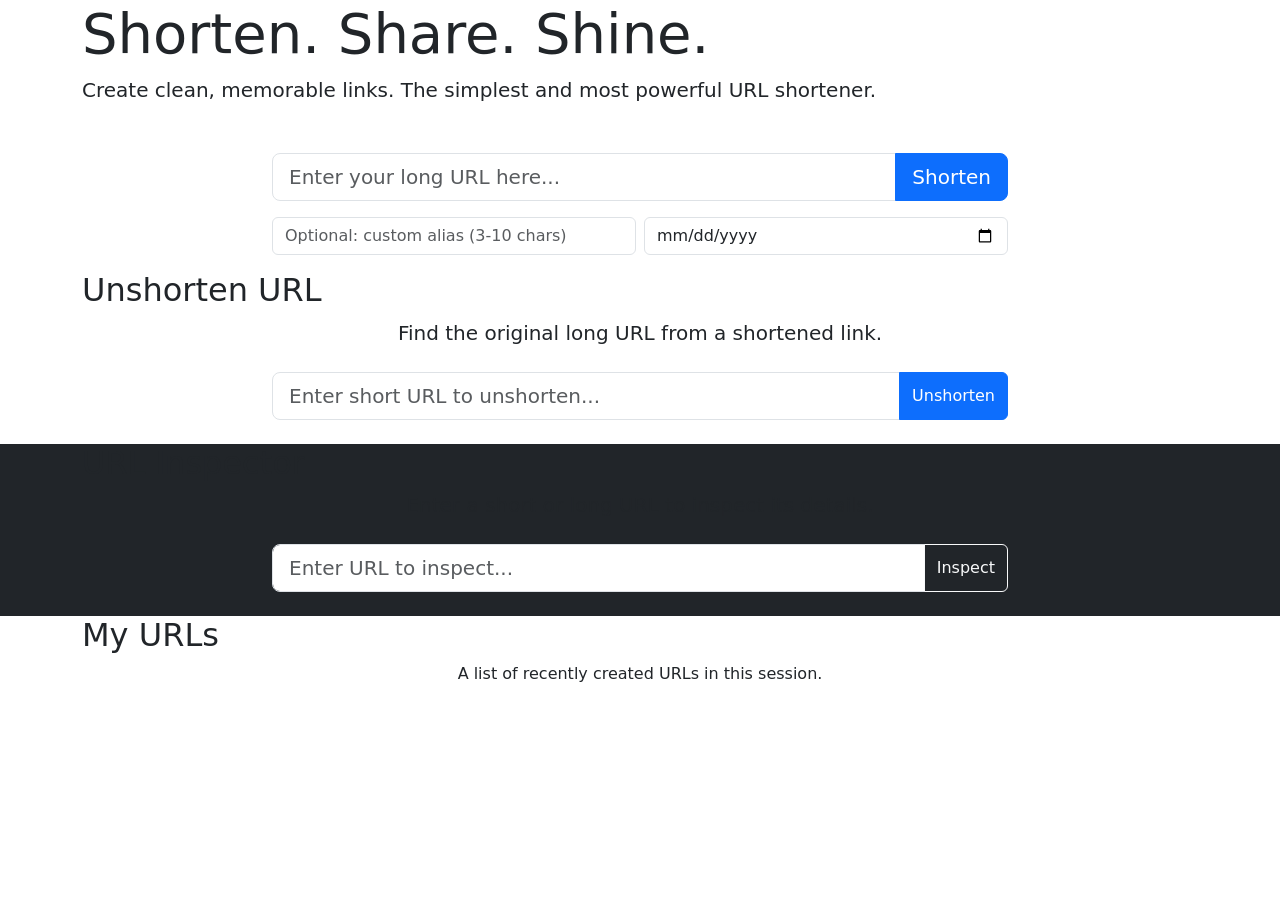
<file: app/src/main/resources/templates/index.html>
<!DOCTYPE html>
<html lang="en" xmlns:th="http://www.thymeleaf.org">
<head>
    <meta charset="UTF-8">
    <meta name="viewport" content="width=device-width, initial-scale=1.0">
    <title>FluxURL - Modern URL Shortener</title>

    <!-- Libs & CSS -->
    <link href="https://cdn.jsdelivr.net/npm/bootstrap@5.3.2/dist/css/bootstrap.min.css" rel="stylesheet">
    <link href="https://fonts.googleapis.com/css2?family=Poppins:wght@300;400;600;700&display=swap" rel="stylesheet">
    <link rel="stylesheet" href="https://cdn.jsdelivr.net/npm/bootstrap-icons@1.11.3/font/bootstrap-icons.min.css">
    <link rel="stylesheet" th:href="@{/css/style.css}">
</head>
<body>

<!-- Header -->
<div th:replace="~{fragments/header :: header}"></div>

<main class="main-content">
    <!-- Hero Section / Create URL -->
    <section id="hero-section" class="hero-section">
        <div class="container">
            <h1 class="display-4">Shorten. Share. Shine.</h1>
            <p class="lead">Create clean, memorable links. The simplest and most powerful URL shortener.</p>

            <div class="row justify-content-center mt-5">
                <div class="col-lg-8">
                    <div class="form-container">
                        <form id="shorten-form">
                            <div class="input-group mb-3">
                                <input type="url" class="form-control form-control-lg" id="longUrl" name="longUrl" placeholder="Enter your long URL here..." required>
                                <button class="btn btn-primary btn-lg" type="submit" id="submit-button">Shorten</button>
                            </div>
                            <div class="row g-2">
                                <div class="col-md-6">
                                    <input type="text" class="form-control" id="customAlias" name="customAlias" placeholder="Optional: custom alias (3-10 chars)">
                                </div>
                                <div class="col-md-6">
                                    <input type="date" class="form-control" id="expiresAt" name="expiresAt" title="Set an expiry date">
                                </div>
                            </div>
                        </form>
                        <div id="result-section" class="mt-3"></div>
                        <div id="error-section" class="alert alert-danger mt-3" style="display: none;"></div>
                    </div>
                </div>
            </div>
        </div>
    </section>


    <!-- Unshorten URL Section -->
    <section id="unshorten-section" class="section">
        <div class="container">
            <h2 class="section-title">Unshorten URL</h2>
            <p class="text-center lead mb-4">Find the original long URL from a shortened link.</p>
            <div class="row justify-content-center">
                <div class="col-lg-8">
                    <div class="form-container">
                        <form id="unshorten-form">
                            <div class="input-group">
                                <input type="text" id="unshorten-url-input" class="form-control form-control-lg" placeholder="Enter short URL to unshorten..." required>
                                <button class="btn btn-primary" type="submit">Unshorten</button>
                            </div>
                        </form>
                        <div id="unshorten-result-section" class="mt-4">
                            <!-- Unshorten results will be dynamically injected here -->
                        </div>
                    </div>
                </div>
            </div>
        </div>
    </section>

    
    <!-- URL Inspector Section -->
    <section id="inspector-section" class="section bg-dark">
        <div class="container">
            <h2 class="section-title">URL Inspector</h2>
            <p class="text-center lead mb-4">Enter a short or long URL to inspect its details.</p>
            <div class="row justify-content-center">
                <div class="col-lg-8">
                    <form id="inspect-form">
                        <div class="input-group">
                            <input type="text" id="inspect-url-input" class="form-control form-control-lg" placeholder="Enter URL to inspect..." required>
                            <button class="btn btn-outline-light" type="submit">Inspect</button>
                        </div>
                    </form>
                    <div id="inspect-result-section" class="mt-4">
                        <!-- Inspection results will be dynamically injected here -->
                    </div>
                </div>
            </div>
        </div>
    </section>


    <!-- My URLs Section -->
    <section id="my-urls-section" class="section">
        <div class="container">
            <h2 class="section-title">My URLs</h2>
            <p class="text-center mb-4">A list of recently created URLs in this session.</p>
            <div id="url-list">
                <!-- URL cards will be injected here by main.js -->
            </div>
        </div>
    </section>
</main>

<!-- Footer -->
<div th:replace="~{fragments/footer :: footer}"></div>

<!-- Update URL Modal -->
<div class="modal fade" id="updateUrlModal" tabindex="-1" aria-labelledby="updateUrlModalLabel" aria-hidden="true">
    <div class="modal-dialog">
        <div class="modal-content bg-dark text-white">
            <div class="modal-header">
                <h5 class="modal-title" id="updateUrlModalLabel">Update URL</h5>
                <button type="button" class="btn-close btn-close-white" data-bs-dismiss="modal" aria-label="Close"></button>
            </div>
            <div class="modal-body">
                <form id="update-url-form">
                    <input type="hidden" id="update-short-url">
                    <div class="mb-3">
                        <label for="update-long-url" class="form-label">New Destination URL</label>
                        <input type="url" class="form-control" id="update-long-url" placeholder="Enter new long URL">
                    </div>
                    <div class="mb-3">
                        <label for="update-expires-at" class="form-label">New Expiration Date</label>
                        <input type="date" class="form-control" id="update-expires-at">
                    </div>
                     <p class="form-text text-muted">Only fill the fields you want to change.</p>
                    <div class="modal-footer">
                        <button type="button" class="btn btn-secondary" data-bs-dismiss="modal">Close</button>
                        <button type="submit" class="btn btn-primary">Save Changes</button>
                    </div>
                </form>
            </div>
        </div>
    </div>
</div>


<!-- Libs & JS -->
<script src="https://cdn.jsdelivr.net/npm/bootstrap@5.3.2/dist/js/bootstrap.bundle.min.js"></script>
<script th:src="@{/js/main.js}"></script>

</body>
</html>
</file>
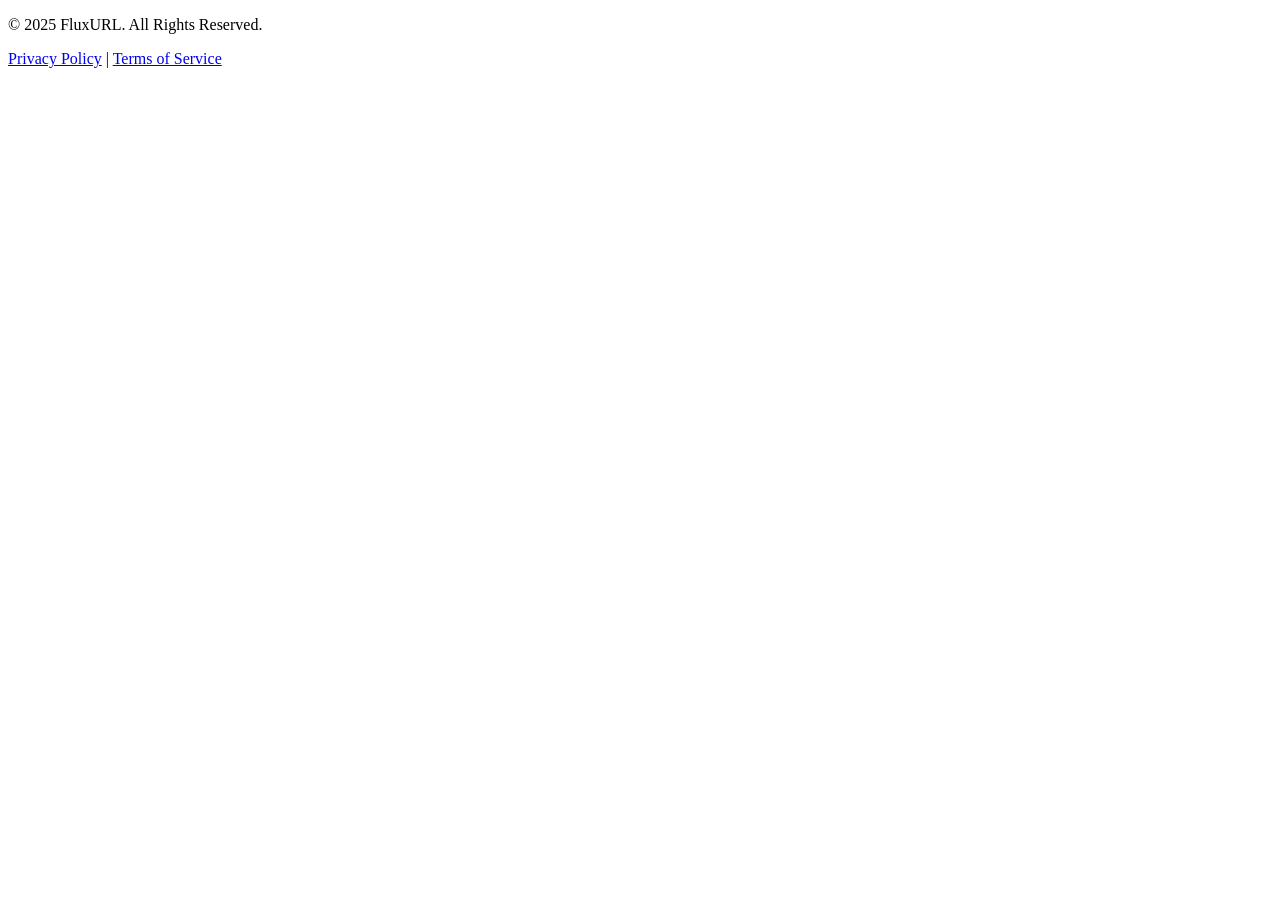
<file: app/src/main/resources/templates/fragments/footer.html>
<!DOCTYPE html>
<html xmlns:th="http://www.thymeleaf.org">
<head>
    <meta charset="UTF-8">
    <title>Footer</title>
</head>
<body>

<footer class="footer bg-dark text-white text-center py-4 mt-auto" th:fragment="footer">
    <div class="container">
        <p class="mb-0">&copy; 2025 FluxURL. All Rights Reserved.</p>
        <p class="mb-0">
            <a href="#" class="text-white-50">Privacy Policy</a> |
            <a href="#" class="text-white-50">Terms of Service</a>
        </p>
    </div>
</footer>

</body>
</html>
</file>
